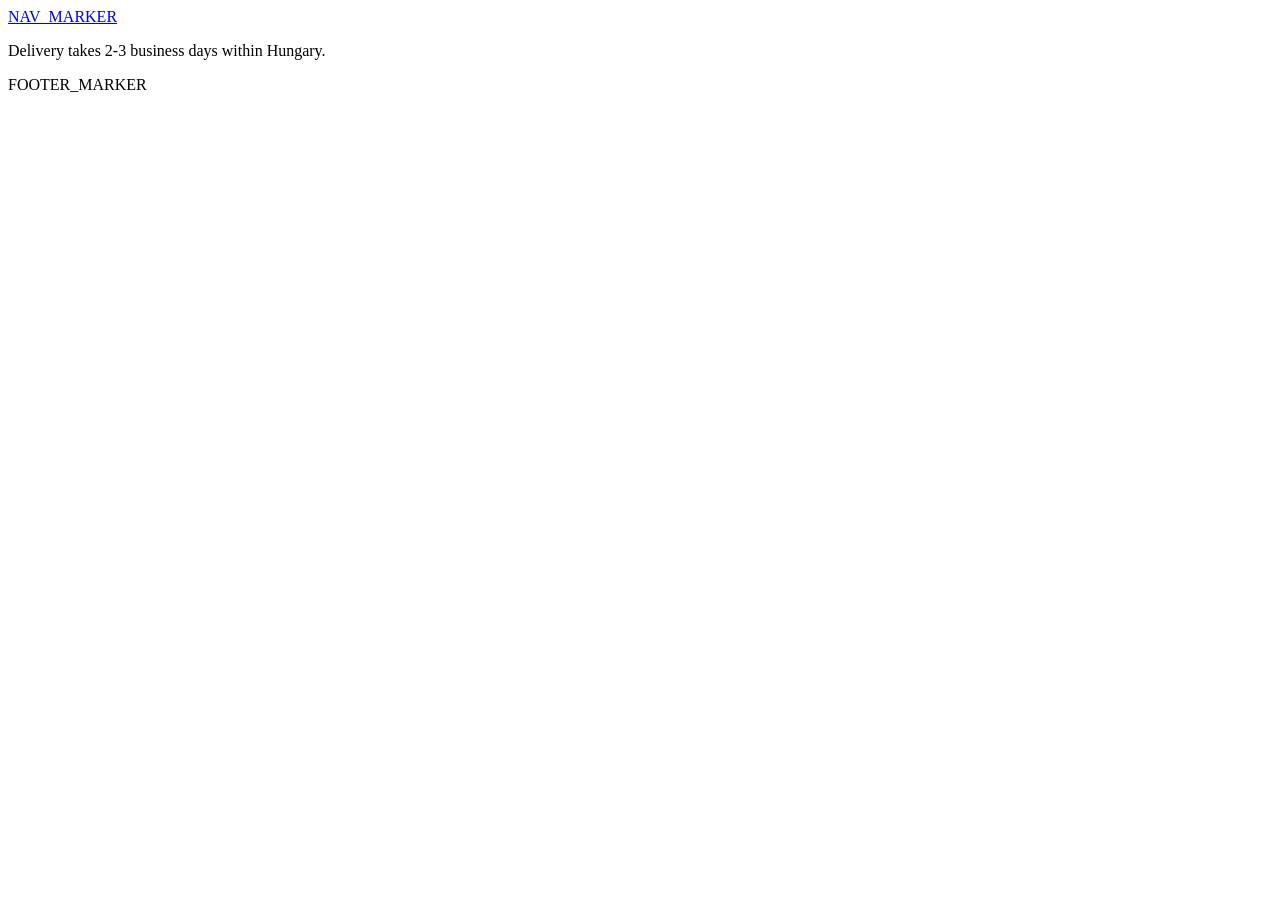
<file: src/test/resources/crawler/no-main-page.html>
<!DOCTYPE html>
<html lang="en">
<head>
  <meta charset="UTF-8">
  <title>Shipping</title>
  <script>console.log("SCRIPT_MARKER");</script>
</head>
<body>
  <nav><a href="index.html">NAV_MARKER</a></nav>
  <p>Delivery takes 2-3 business days within Hungary.</p>
  <footer>FOOTER_MARKER</footer>
</body>
</html>
</file>
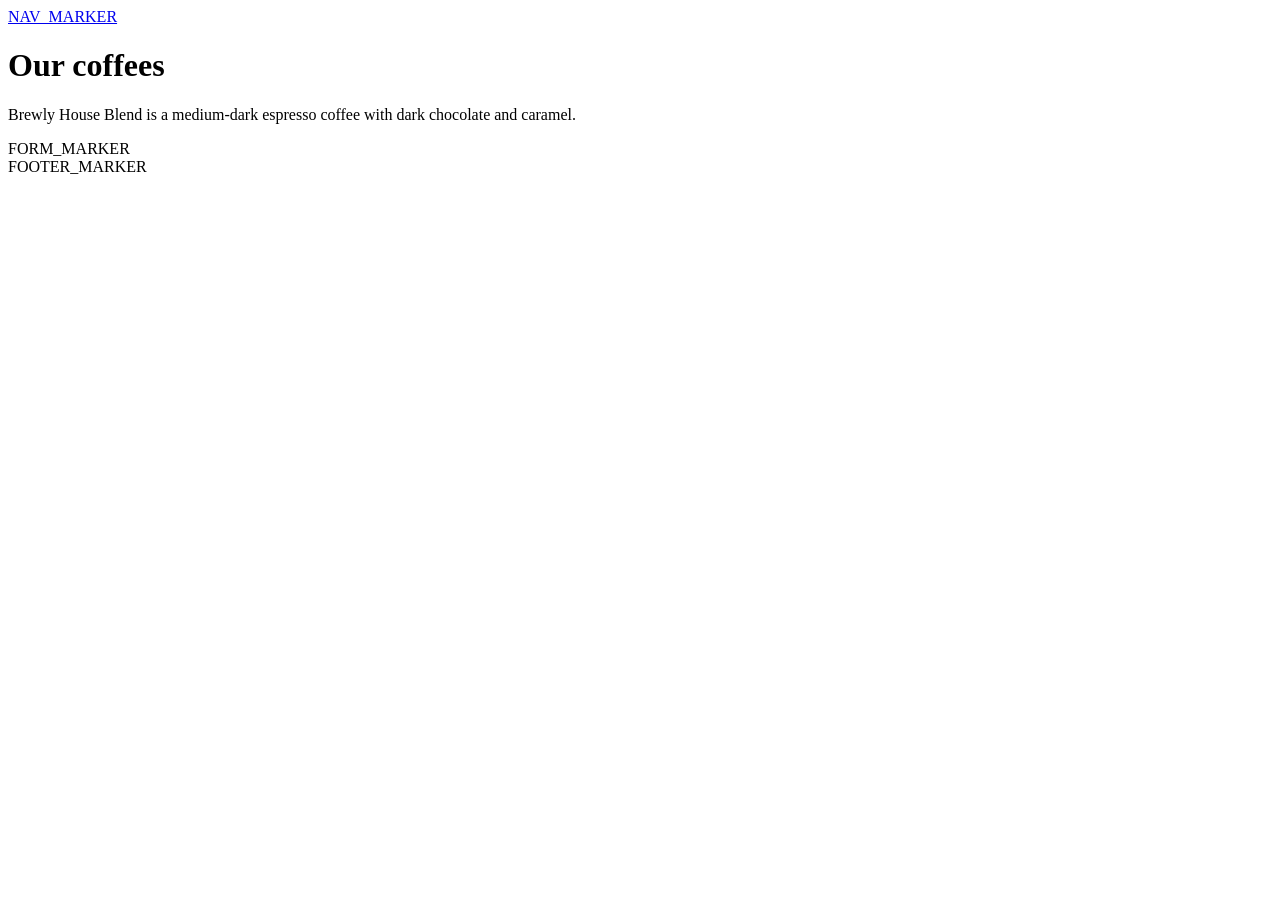
<file: src/test/resources/crawler/products-page.html>
<!DOCTYPE html>
<html lang="en">
<head>
  <meta charset="UTF-8">
  <meta name="category" content="products">
  <title>Products - Test Coffee</title>
  <style>.card { color: red; } STYLE_MARKER</style>
  <script>console.log("SCRIPT_MARKER");</script>
</head>
<body>
  <nav><a href="faq.html">NAV_MARKER</a></nav>
  <main>
    <h1>Our coffees</h1>
    <p>Brewly House Blend is a medium-dark espresso coffee with dark chocolate and caramel.</p>
    <form>FORM_MARKER</form>
  </main>
  <footer>FOOTER_MARKER</footer>
</body>
</html>
</file>
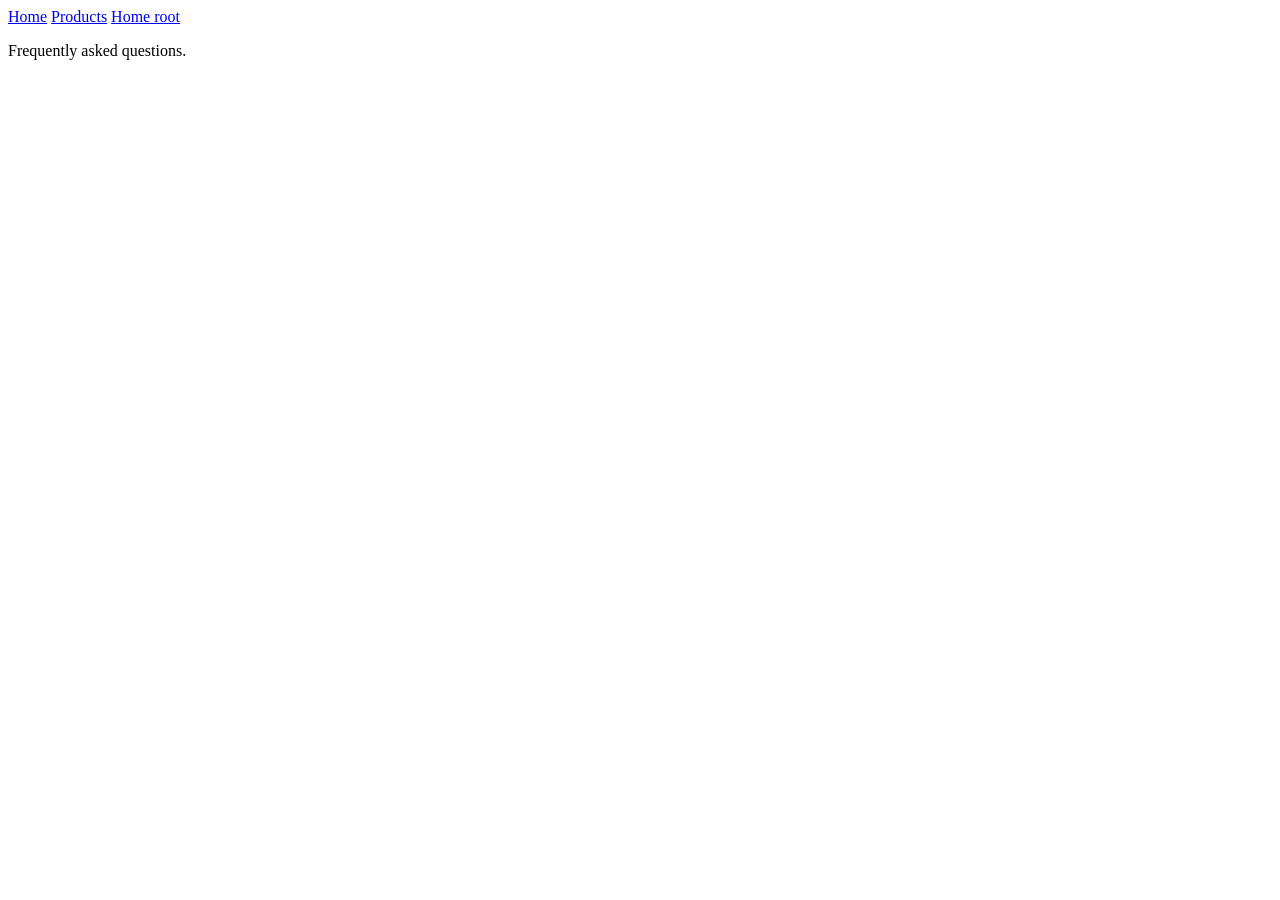
<file: src/test/resources/crawler/site/faq.html>
<!DOCTYPE html>
<html lang="en">
<head>
  <meta charset="UTF-8">
  <title>FAQ</title>
</head>
<body>
  <nav>
    <a href="index.html">Home</a>
    <a href="products.html">Products</a>
    <a href="/">Home root</a>
  </nav>
  <main><p>Frequently asked questions.</p></main>
</body>
</html>
</file>
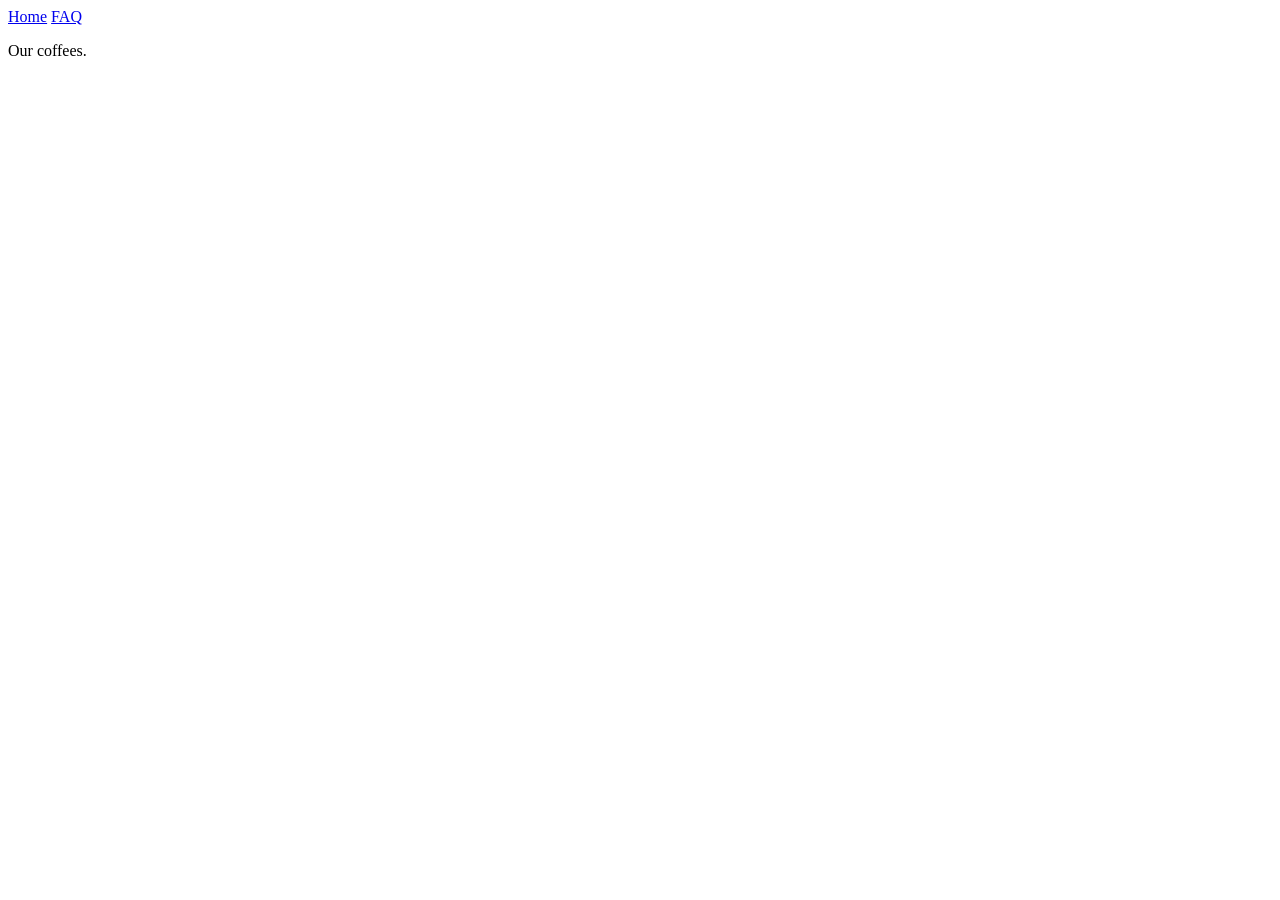
<file: src/test/resources/crawler/site/products.html>
<!DOCTYPE html>
<html lang="en">
<head>
  <meta charset="UTF-8">
  <title>Products</title>
</head>
<body>
  <nav>
    <a href="index.html">Home</a>
    <a href="faq.html">FAQ</a>
  </nav>
  <main><p>Our coffees.</p></main>
</body>
</html>
</file>
